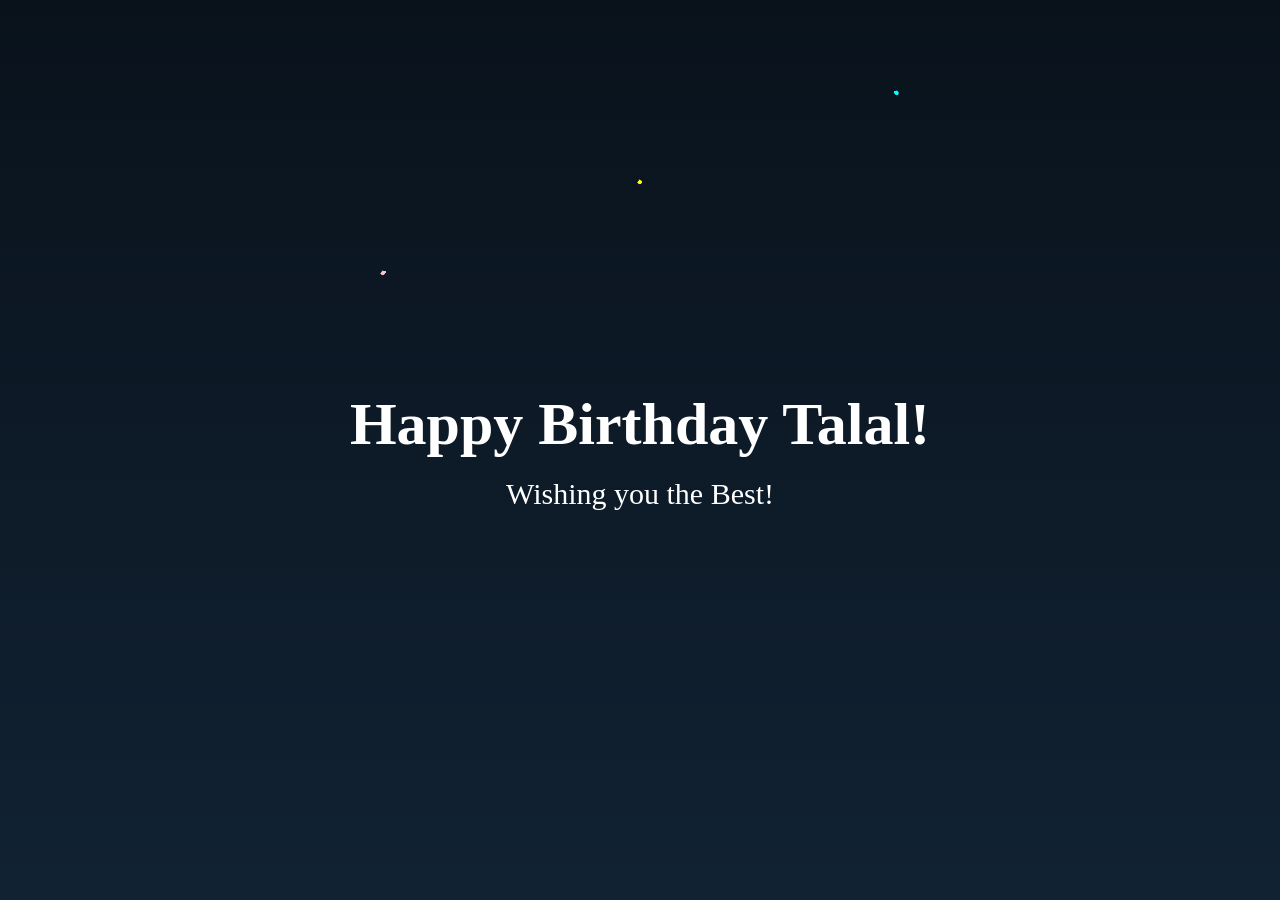
<file: docs/birthday.html>
<!DOCTYPE html>
<html lang="en">
    <head>
        <meta charset="UTF-8" />
        <meta name="viewport" content="width=device-width, initial-scale=1.0" />
        <title>Birthday | Talal</title>
    </head>
    <body onload="setTime();">
        <style>
            body {
                position: relative;
                background: linear-gradient(#0007, #0000), #123;
                margin: 0;
                height: 100svh;
                color: white;
                font-family: "Century Gothic";
                overflow: hidden;
            }
            .main {
                position: absolute;
                top: 0;
                left: 0;
                width: 100%;
                height: 100%;
                overflow: hidden;
            }
            .container {
                display: flex;
                flex-direction: column;
                justify-content: center;
                align-items: center;
                width: 100%;
                height: 100%;
                text-align: center;
            }
            #time {
                font-size: clamp(15px, 3vw, 30px);
            }

            @keyframes firework {
                0% {
                    transform: translate(var(--x), var(--initialY));
                    width: var(--initialSize);
                    opacity: 1;
                }
                50% {
                    width: 0.5vmin;
                    opacity: 1;
                }
                100% {
                    width: var(--finalSize);
                    opacity: 0;
                }
            }

            .firework,
            .firework::before,
            .firework::after {
                --initialSize: 0.5vmin;
                --finalSize: 45vmin;
                --particleSize: 0.2vmin;
                --color1: yellow;
                --color2: khaki;
                --color3: white;
                --color4: lime;
                --color5: gold;
                --color6: mediumseagreen;
                --y: -30vmin;
                --x: -50%;
                --initialY: 60vmin;
                content: "";
                animation: firework 2s infinite;
                position: absolute;
                top: 50%;
                left: 50%;
                transform: translate(-50%, var(--y));
                width: var(--initialSize);
                aspect-ratio: 1;
                background: radial-gradient(
                            circle,
                            var(--color1) var(--particleSize),
                            #0000 0
                        )
                        50% 0%,
                    radial-gradient(
                            circle,
                            var(--color2) var(--particleSize),
                            #0000 0
                        )
                        100% 50%,
                    radial-gradient(
                            circle,
                            var(--color3) var(--particleSize),
                            #0000 0
                        )
                        50% 100%,
                    radial-gradient(
                            circle,
                            var(--color4) var(--particleSize),
                            #0000 0
                        )
                        0% 50%,
                    radial-gradient(
                            circle,
                            var(--color5) var(--particleSize),
                            #0000 0
                        )
                        80% 90%,
                    radial-gradient(
                            circle,
                            var(--color6) var(--particleSize),
                            #0000 0
                        )
                        95% 90%,
                    radial-gradient(
                            circle,
                            var(--color1) var(--particleSize),
                            #0000 0
                        )
                        90% 70%,
                    radial-gradient(
                            circle,
                            var(--color2) var(--particleSize),
                            #0000 0
                        )
                        100% 60%,
                    radial-gradient(
                            circle,
                            var(--color3) var(--particleSize),
                            #0000 0
                        )
                        55% 80%,
                    radial-gradient(
                            circle,
                            var(--color4) var(--particleSize),
                            #0000 0
                        )
                        70% 77%,
                    /* bottom left */
                        radial-gradient(
                            circle,
                            var(--color5) var(--particleSize),
                            #0000 0
                        )
                        22% 90%,
                    radial-gradient(
                            circle,
                            var(--color6) var(--particleSize),
                            #0000 0
                        )
                        45% 90%,
                    radial-gradient(
                            circle,
                            var(--color1) var(--particleSize),
                            #0000 0
                        )
                        33% 70%,
                    radial-gradient(
                            circle,
                            var(--color2) var(--particleSize),
                            #0000 0
                        )
                        10% 60%,
                    radial-gradient(
                            circle,
                            var(--color3) var(--particleSize),
                            #0000 0
                        )
                        31% 80%,
                    radial-gradient(
                            circle,
                            var(--color4) var(--particleSize),
                            #0000 0
                        )
                        28% 77%,
                    radial-gradient(
                            circle,
                            var(--color5) var(--particleSize),
                            #0000 0
                        )
                        13% 72%,
                    /* top left */
                        radial-gradient(
                            circle,
                            var(--color6) var(--particleSize),
                            #0000 0
                        )
                        80% 10%,
                    radial-gradient(
                            circle,
                            var(--color1) var(--particleSize),
                            #0000 0
                        )
                        95% 14%,
                    radial-gradient(
                            circle,
                            var(--color2) var(--particleSize),
                            #0000 0
                        )
                        90% 23%,
                    radial-gradient(
                            circle,
                            var(--color3) var(--particleSize),
                            #0000 0
                        )
                        100% 43%,
                    radial-gradient(
                            circle,
                            var(--color4) var(--particleSize),
                            #0000 0
                        )
                        85% 27%,
                    radial-gradient(
                            circle,
                            var(--color5) var(--particleSize),
                            #0000 0
                        )
                        77% 37%,
                    radial-gradient(
                            circle,
                            var(--color6) var(--particleSize),
                            #0000 0
                        )
                        60% 7%,
                    /* top right */
                        radial-gradient(
                            circle,
                            var(--color1) var(--particleSize),
                            #0000 0
                        )
                        22% 14%,
                    radial-gradient(
                            circle,
                            var(--color1) var(--particleSize),
                            #0000 0
                        )
                        45% 20%,
                    radial-gradient(
                            circle,
                            var(--color1) var(--particleSize),
                            #0000 0
                        )
                        33% 34%,
                    radial-gradient(
                            circle,
                            var(--color1) var(--particleSize),
                            #0000 0
                        )
                        10% 29%,
                    radial-gradient(
                            circle,
                            var(--color1) var(--particleSize),
                            #0000 0
                        )
                        31% 37%,
                    radial-gradient(
                            circle,
                            var(--color1) var(--particleSize),
                            #0000 0
                        )
                        28% 7%,
                    radial-gradient(
                            circle,
                            var(--color1) var(--particleSize),
                            #0000 0
                        )
                        13% 42%;
                background-size: var(--initialSize) var(--initialSize);
                background-repeat: no-repeat;
            }

            .firework::before {
                --x: -50%;
                --y: -50%;
                --initialY: -50%;
                transform: translate(-50%, -50%) rotate(40deg) scale(1.3)
                    rotateY(40deg);
            }

            .firework::after {
                --x: -50%;
                --y: -50%;
                --initialY: -50%;
                transform: translate(-50%, -50%) rotate(170deg) scale(1.15)
                    rotateY(-30deg);
            }

            .firework:nth-child(2) {
                --x: 30vmin;
            }

            .firework:nth-child(2),
            .firework:nth-child(2)::before,
            .firework:nth-child(2)::after {
                --color1: pink;
                --color2: violet;
                --color3: fuchsia;
                --color4: orchid;
                --color5: plum;
                --color6: lavender;
                --finalSize: 40vmin;
                left: 30%;
                top: 60%;
                animation-delay: -0.25s;
            }

            .firework:nth-child(3) {
                --x: -30vmin;
                --y: -50vmin;
            }

            .firework:nth-child(3),
            .firework:nth-child(3)::before,
            .firework:nth-child(3)::after {
                --color1: cyan;
                --color2: lightcyan;
                --color3: lightblue;
                --color4: PaleTurquoise;
                --color5: SkyBlue;
                --color6: lavender;
                --finalSize: 35vmin;
                left: 70%;
                top: 60%;
                animation-delay: -0.4s;
            }
        </style>
        <div class="main">
            <div class="firework"></div>
            <div class="firework"></div>
            <div class="firework"></div>
            <div class="container">
                <div
                    id="title"
                    style="font-size: clamp(40px, 5vw, 60px); font-weight: 800"
                >
                    Talal's Birthday
                </div>
                <br />
                <div id="time" class="time"></div>
            </div>
        </div>

        <script>
            function getTimeRemaining() {
                const targetDate = new Date("January 10, 2024 19:00:00 GMT");
                const currentDate = new Date();
                if (currentDate > targetDate) {
                    return "Wishing you the Best!";
                }

                const timeRemaining = targetDate - currentDate;
                const days = Math.floor(timeRemaining / (1000 * 60 * 60 * 24));
                const hours = Math.floor(
                    (timeRemaining % (1000 * 60 * 60 * 24)) / (1000 * 60 * 60)
                );

                const minutes = Math.floor(
                    (timeRemaining % (1000 * 60 * 60)) / (1000 * 60)
                );
                const seconds = Math.floor(
                    (timeRemaining % (1000 * 60)) / 1000
                );
                const result = `${days} Days ${hours} Hours ${minutes} Minutes ${seconds} Seconds Left`;

                return result;
            }
            function setTime() {
                const timeElement = document.getElementById("time");
                const titleElement = document.getElementById("title");

                timeElement.innerHTML = getTimeRemaining();
                if (timeElement.innerHTML == "Wishing you the Best!") {
                    console.log("AWDAW");
                    titleElement.innerHTML = "Happy Birthday Talal!";
                    timeElement.innerHTML = getTimeRemaining();
                } else {
                    clearInterval(window.intervalId);
                    window.intervalId = setInterval(setTime, 1000);
                }
            }
        </script>
    </body>
</html>
</file>
